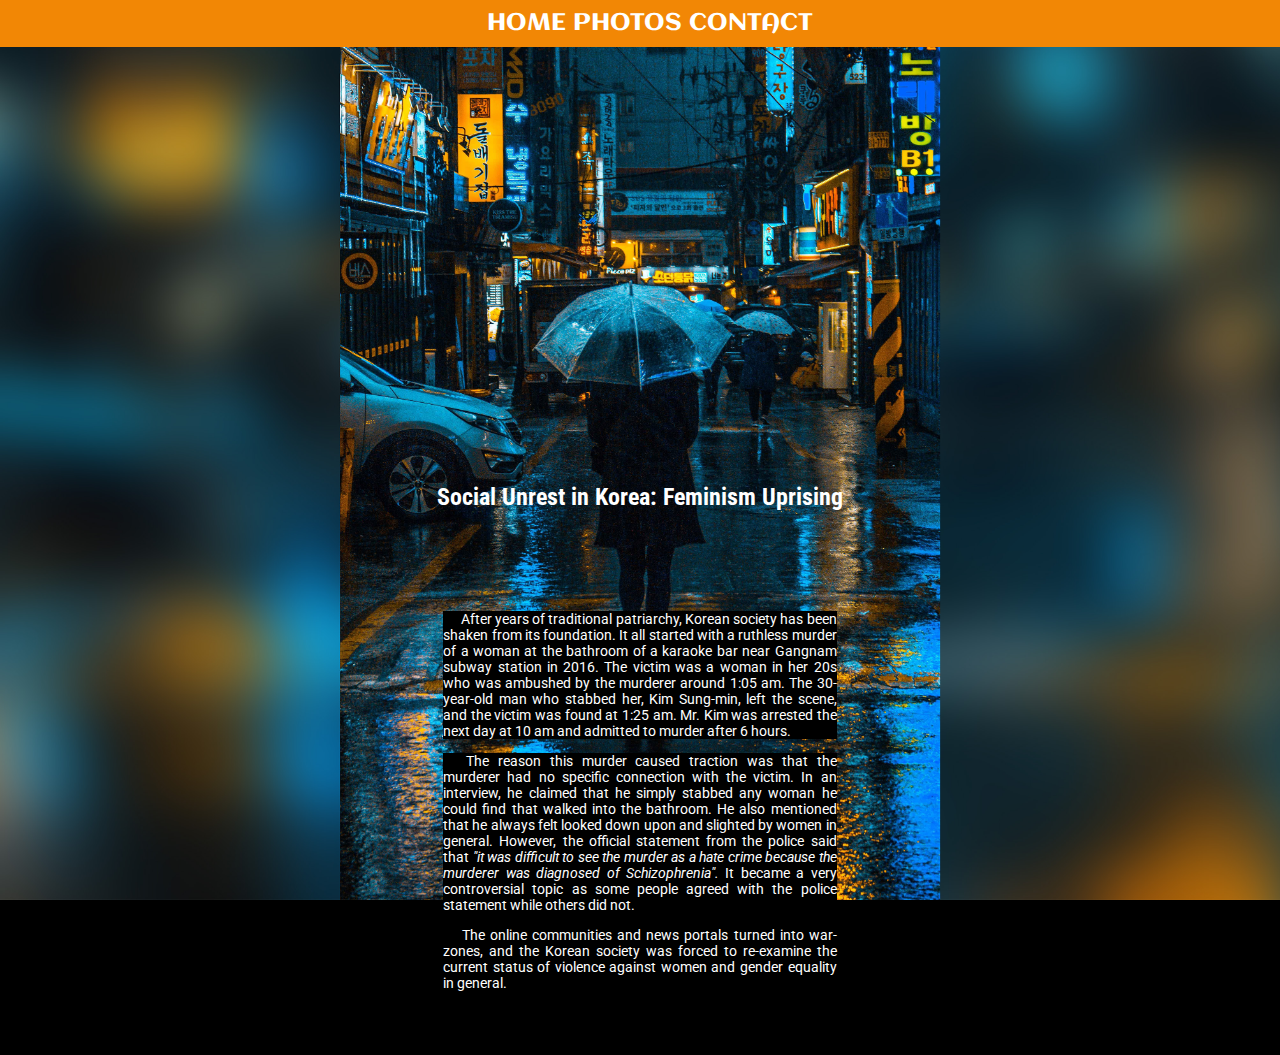
<file: index.html>
<!DOCTYPE html>
<html>

<link rel="stylesheet" type="text/css" href="styles.css">
<!-- linking to the style sheet -->
<link href="https://fonts.googleapis.com/css?family=Aclonica|Roboto+Condensed:700|Roboto:300&display=swap" rel="stylesheet">
<!-- linking google fonts for later use -->

<body class="background">

  <div class="menu">
    <a href="index.html">HOME</a>
    <a href="page01.html">PHOTOS</a>
    <a href="page02.html">CONTACT</a>
  </div>

  <div class="mainContainer">

    <div class="content1">
      <h1>Social Unrest in Korea: Feminism Uprising</h1>
    </div>

    <div class="row">
      <div class="column">&nbsp;</div>
      <!-- no-break space added as an invisible filler to the div -->

        <div class="columnM">

          <div class="columnContent">
            <p>&emsp; After years of traditional patriarchy, Korean society has been shaken from its foundation. It all started with a ruthless murder of a woman at the bathroom of a karaoke bar near Gangnam subway station in 2016. The victim was a woman in her 20s who was ambushed by the murderer around 1:05 am. The 30-year-old man who stabbed her, Kim Sung-min, left the scene, and the victim was found at 1:25 am. Mr. Kim was arrested the next day at 10 am and admitted to murder after 6 hours.</p>
            <!-- &emsp; added as for 4 spaces -->
          </div>

          <div class="columnContent">
            <p>&emsp; The reason this murder caused traction was that the murderer had no specific connection with the victim. In an interview, he claimed that he simply stabbed any woman he could find that walked into the bathroom. He also mentioned that he always felt looked down upon and slighted by women in general. However, the official statement from the police said that <em>"it was difficult to see the murder as a hate crime because the murderer was diagnosed of Schizophrenia".</em> It became a very controversial topic as some people agreed with the police statement while others did not.</p>
          </div>

          <div class="columnContent">
            <p>&emsp; The online communities and news portals turned into war-zones, and the Korean society was forced to re-examine the current status of violence against women and gender equality in general.</p>

        </div>

      </div>
      <div class="column">&nbsp;</div>

    </div>



  </div>

</body>

</html>
</file>
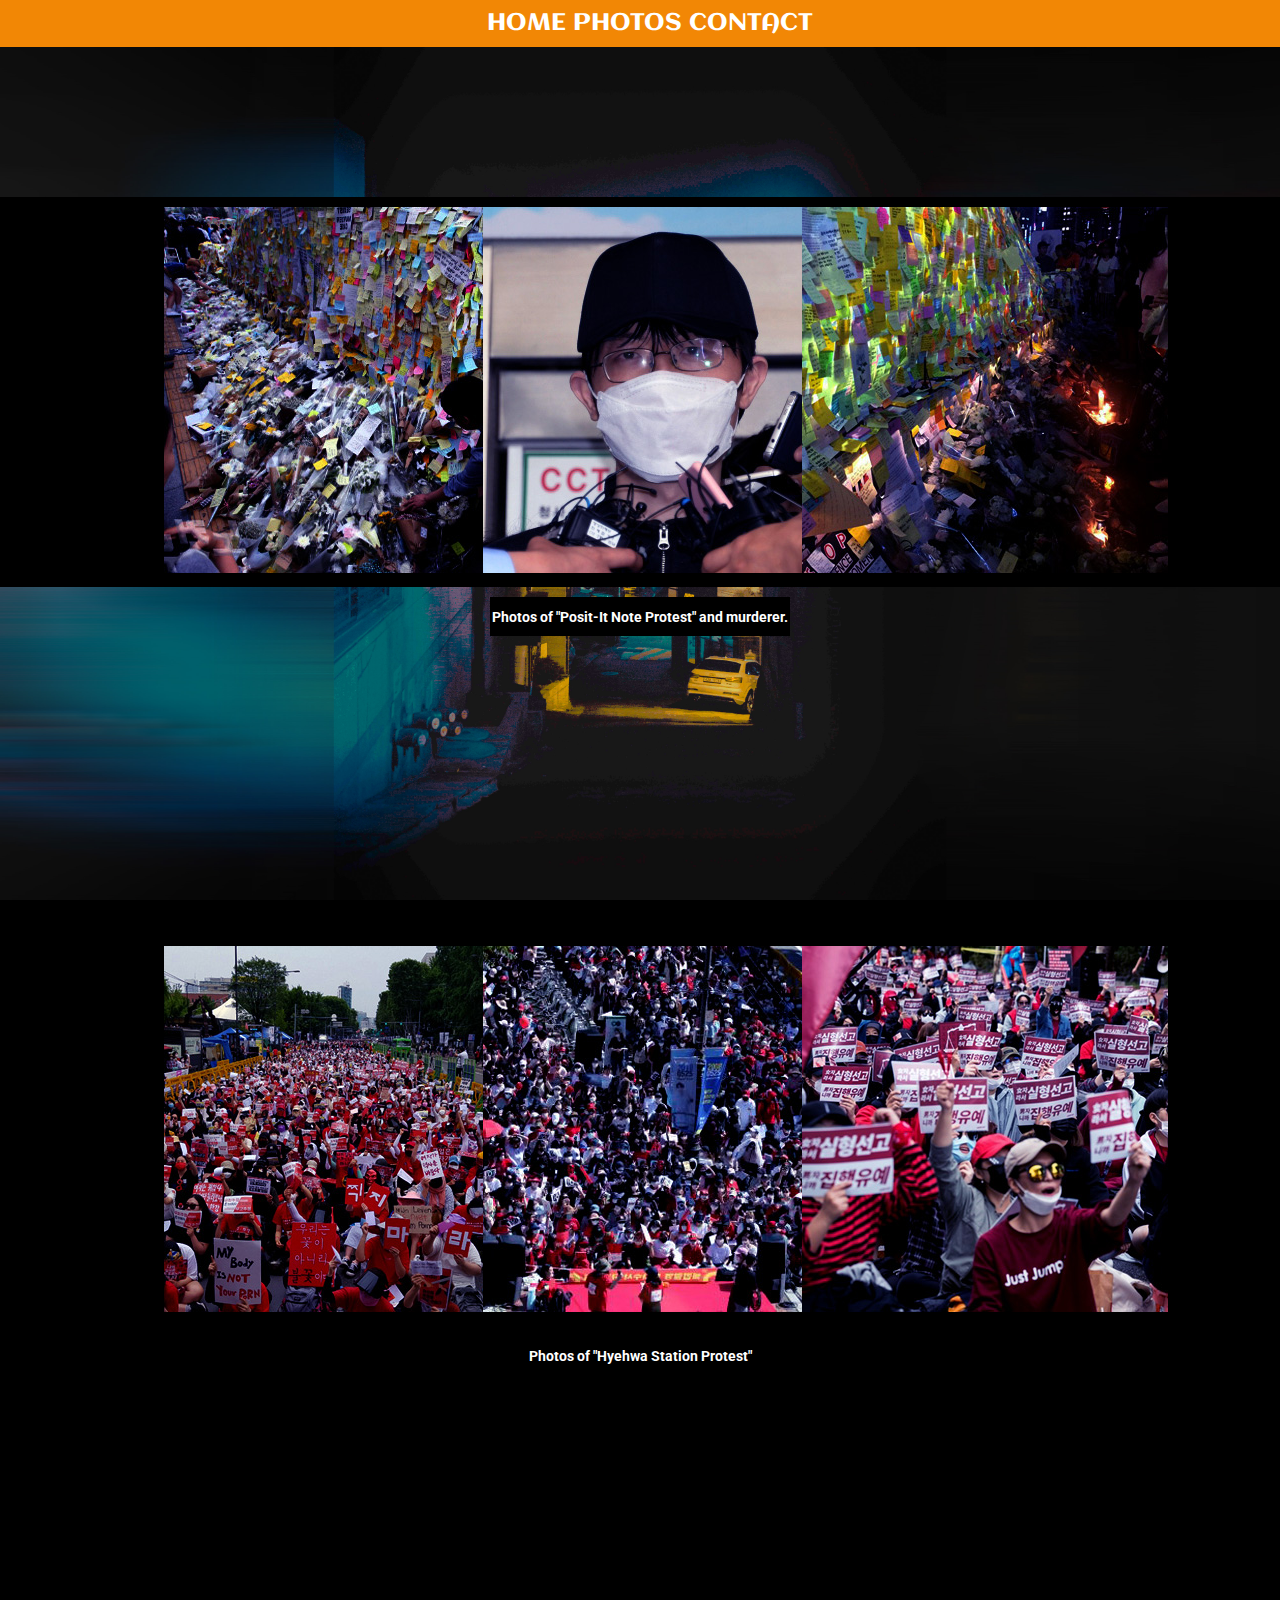
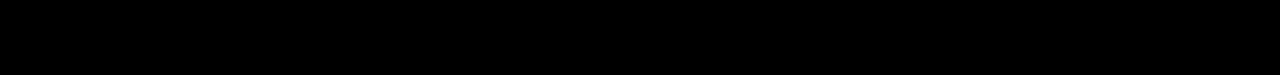
<file: page01.html>
<html>

<link rel="stylesheet" type="text/css" href="styles.css">
<!-- linking to the style sheet -->
<link href="https://fonts.googleapis.com/css?family=Aclonica|Roboto+Condensed:700|Roboto:300&display=swap" rel="stylesheet">
<!-- linking google fonts for later use -->

<body class="background2">

  <div class="menu">
    <a href="index.html">HOME</a>
    <a href="page01.html">PHOTOS</a>
    <a href="page02.html">CONTACT</a>
  </div>

  <a href="https://www.latimes.com/world/asia/la-fg-south-korea-woman-killed-20160521-snap-story.html" target="blank">


    <div class="thumbnailContainer">
      <div class="thumbnail">
        <img src="img1.jpg" alt="Protest Photo1">
      </div>
      <div class="thumbnail">
        <img src="img2.jpg" alt="Photo of Murderer">
      </div>
      <div class="thumbnail">
        <img src="img3.jpg" alt="Protest Photo2">
      </div>
    </div>

  </a>

  <div class="subtitleContainer">
    <div class="subtitle">
        <h2>Photos of "Posit-It Note Protest" and murderer.</h2>
    </div>
  </div>

  <a href="http://english.hani.co.kr/arti/english_edition/e_national/845603.html" target="blank">

    <div class="thumbnailContainer2">
      <div class="thumbnail">
        <img src="img4.jpg" alt="Protest Photo1">
      </div>
      <div class="thumbnail">
        <img src="img5.jpg" alt="Protest Photo2">
      </div>
      <div class="thumbnail">
        <img src="img6.jpg" alt="Protest Photo3">
      </div>
    </div>

  </a>

  <div class="subtitleContainer">
    <div class="subtitle2">
        <h2>Photos of "Hyehwa Station Protest"</h2>
    </div>
  </div>

  <!-- <iframe src="https://www.cnn.com/5009/09/21/asia/korea-angry-young-men-intl-hnk/index.html" width="400" height="500"></iframe> -->
  <!-- doesn't seem to work in loading the page perhaps it's blocked? -->


</body>

</html>
</file>
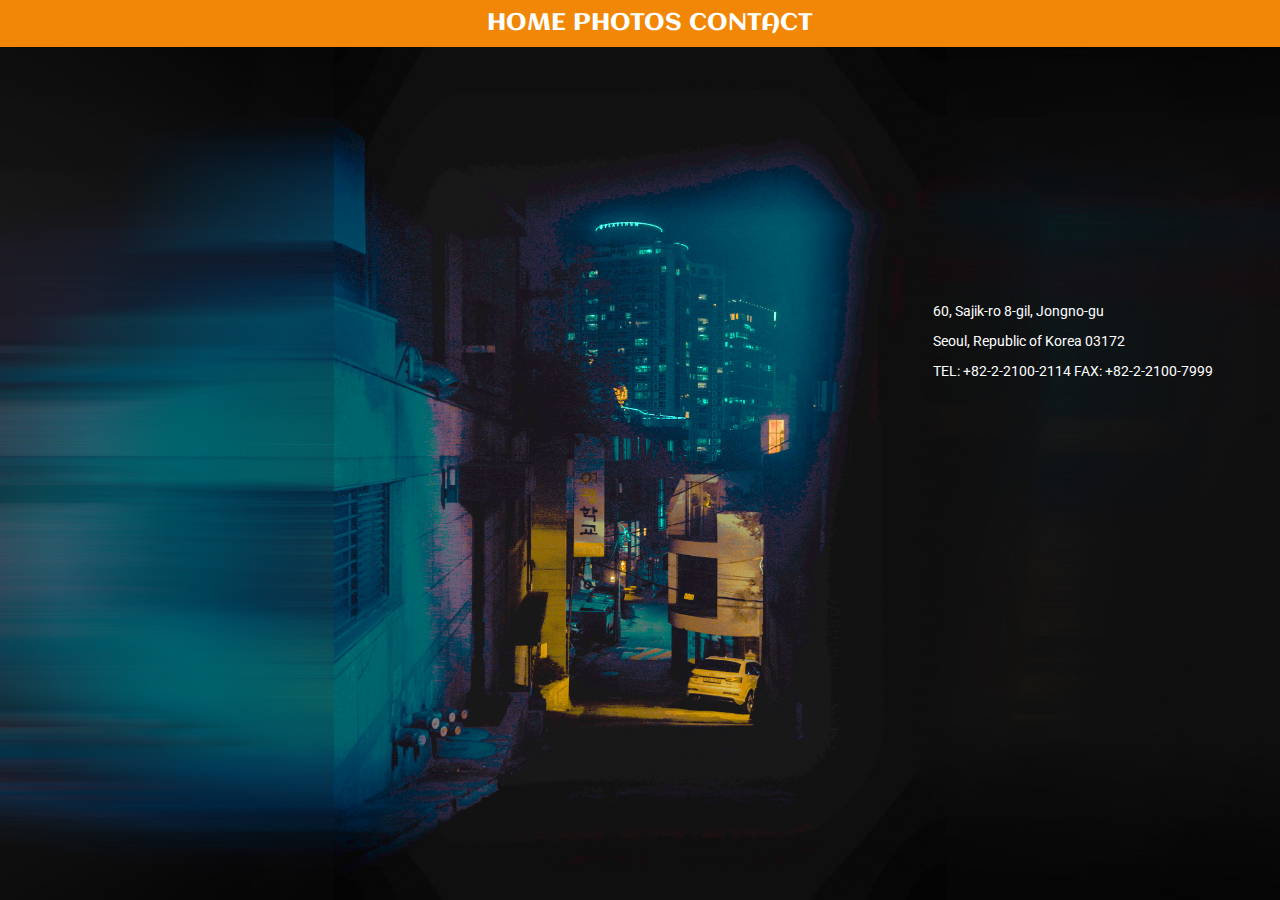
<file: page02.html>
<html>

<link rel="stylesheet" type="text/css" href="styles.css">
<!-- linking to the style sheet -->
<link href="https://fonts.googleapis.com/css?family=Aclonica|Roboto+Condensed:700|Roboto:300&display=swap" rel="stylesheet">
<!-- linking google fonts for later use -->

<body class="background2">

  <div class="menu">
    <a href="index.html">HOME</a>
    <a href="page01.html">PHOTOS</a>
    <a href="page02.html">CONTACT</a>
  </div>

  <div class="row">
    <div class="column">&nbsp;</div>
    <div class="column">&nbsp;</div>
    <div class="columnM">
      <div class="columnContent2">
        <p>60, Sajik-ro 8-gil, Jongno-gu</p>
        <p>Seoul, Republic of Korea 03172</p>
        <p>TEL: +82-2-2100-2114 FAX: +82-2-2100-7999</p>

      </div>

    </div>


</body>

</html>
</file>
<file: styles.css>
body {
  font-family: serif;
  padding: 0;
  margin: 0;
  color: #FFF;
}

a {
  text-decoration: none;
  /* remove default hyperlink text decoration */
  color: #FFF;
  /* color hyperlinks white */
}

p {
  font-family: 'Roboto', sans-serif;
  font-size: 14px;
  text-align: justify;
}

h1 {
  font-family: 'Roboto Condensed', sans-serif;
  font-size: 24px;
  text-align: center;
}

h2 {
  font-family: 'Roboto', sans-serif;
  font-size: 14px;
  text-align: center;
}

.column {
  float: left;
  /* forces column to left */
  width: 33.33%;
  /* width is divided into 1/3 */
}

.columnM {
  width: 33.33%;
  float: left;
}

.columnContent {
  background-color: black;
}

.columnContent2 {
  margin-top: 60%;
  margin-left: 80px;
}

.row:after {
  content: "";
  display: table;
  clear: both;
}

.background {
  background: url(bkimg1.jpg);
  /* insert background image */
  background-repeat: no-repeat;
  /* state to not repeat the image */
  background-size: cover;
  /* make the background image cover the page */
  background-color: black;
  background-position: center;
  background-attachment: fixed;
  /* fixed the image so it doesn't move with you when you scroll */
}

.background2 {
  background: url(bkimg3.jpg);
  background-repeat: no-repeat;
  background-size: cover;
  background-position: center;
  background-attachment: fixed;
  background-color: black;
}

.menu {
  display: inline-block;
  text-align: center;
  background-color: #F28705;
  font-family: 'Aclonica', sans-serif;
  font-size: 24px;
  padding: 10px;
  width: 100%;
  left: 0px;
  top: 0px;

}

.mainContainer {
  font-size: 24pt;
  padding: 50px;
}

.content1 {
  padding: 20px;
  margin-top: 350px;
  margin-bottom: 50px;
}

.thumbnailContainer {
  padding: 10px;
  margin-top: 150px;
  margin-bottom: 10px;
  text-align: center;
  background-color: black;
}

.thumbnailContainer2 {
  padding: 10px;
  margin-top: 20px;
  margin-bottom: 10px;
  text-align: center;
  background-color: black;
}

.thumbnail {
  display: inline-block;
  width: 25%;
  height: 100px;
  padding: 0;
  margin: 0;
  background-size: cover;
  background-position: center;
}

.thumbnail2 {
  display: inline-block;
  width: 32.5%;
  height: 100px;
  padding: 0;
  margin: 0;
  background-size: cover;
  background-position: center;
}

.subtitleContainer {
  text-align: center;
  margin-bottom: 300px;
}

.subtitle {
  width: 300px;
  display: inline-block;
  background-color: black;
  text-align: center;
}

.subtitle2 {
  width: 250px;
  display: inline-block;
  background-color: black;
  text-align: center;
}
</file>
